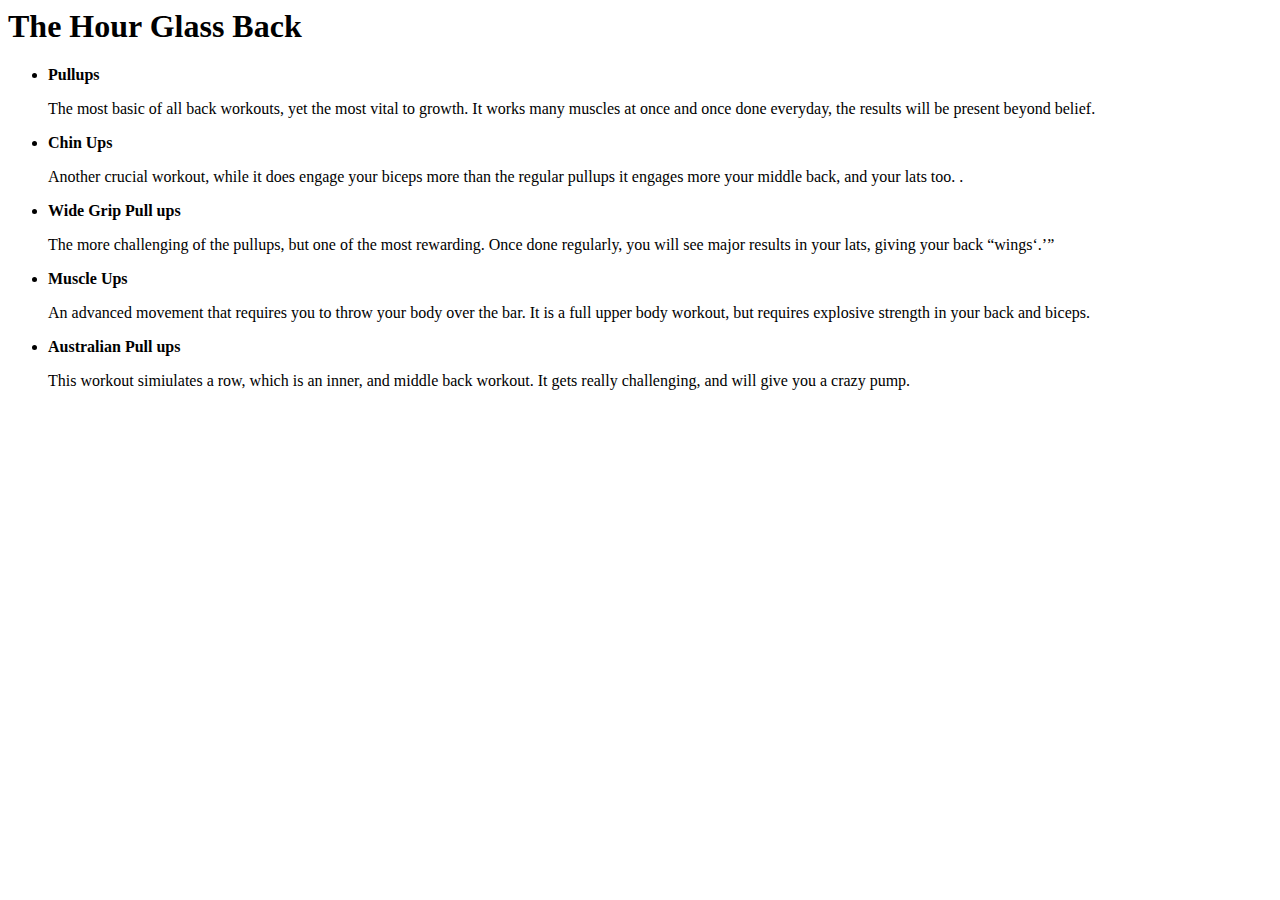
<file: Back.html>
<html>
  <main>
    <head><style type="text.css">
      body {background color= #989898; } </style> </head>
      <title> Back Workouts </title>
        <body>
          <h1> The Hour Glass Back </h1>
           <ul>
               <li> <b>Pullups</b></li> <p>The most basic of all back workouts, yet the most vital to growth. It works many muscles at
               once and once done everyday, the results will be present beyond belief.</p>
                <li> <b>Chin Ups</b></li><p> Another crucial workout, while it does engage your biceps more than the regular pullups
                 it engages more your middle back, and your lats too. .</p>
                <li> <b>Wide Grip Pull ups</b></li><p>The more challenging of the pullups, but one of the most rewarding. Once done
                regularly, you will see major results in your lats, giving your back <q>wings<q>.</p>
                <li> <b>Muscle Ups</b></li><p>An advanced movement that requires you to throw your body over the bar. It is a full 
                upper body workout, but requires explosive strength in your back and biceps.</p>
                <li><b> Australian Pull ups</b></li><p> This workout simiulates a row, which is an inner, and middle back workout.
                It gets really challenging, and will give you a crazy pump.
                
                </body>
                </main>
                </html>
</file>
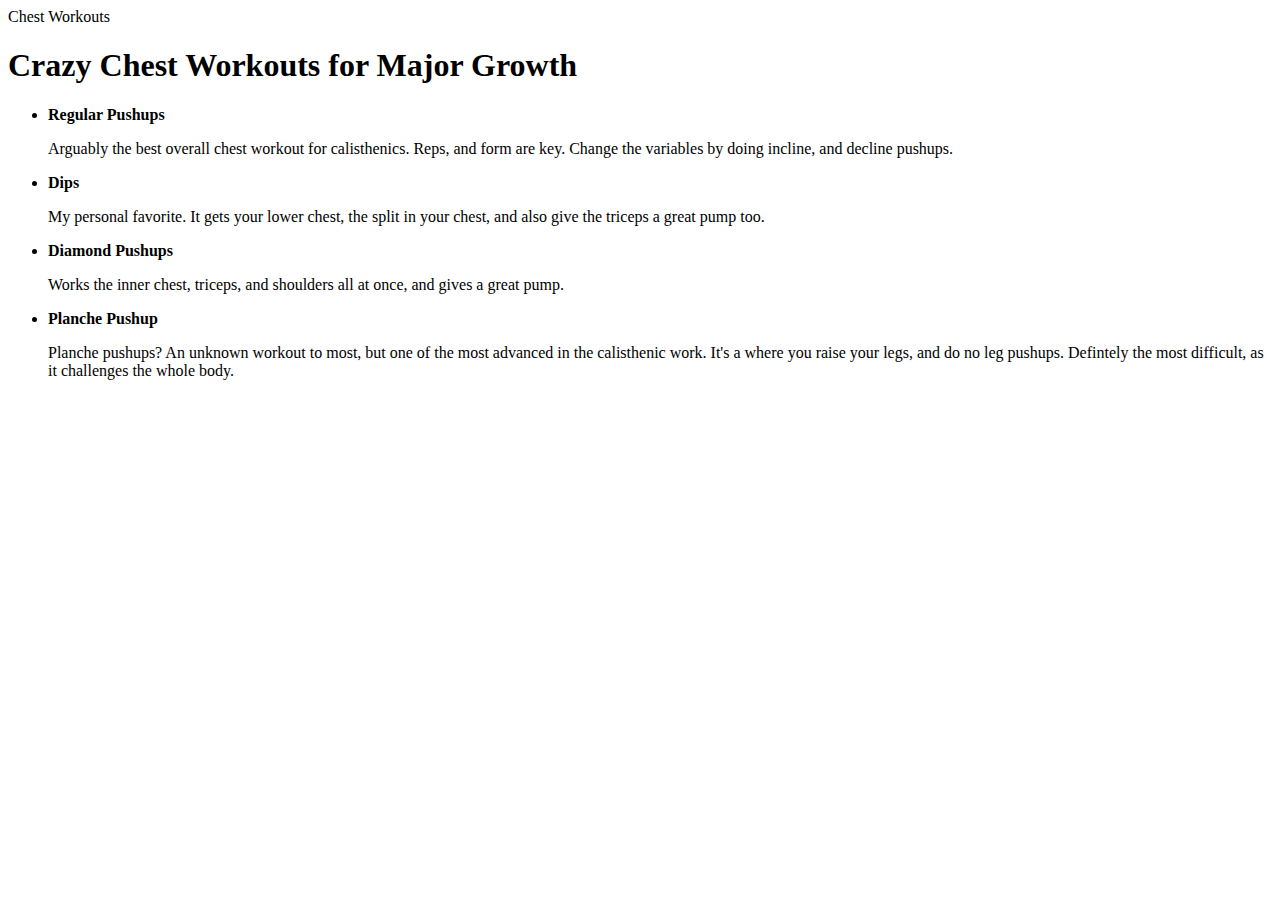
<file: Chest.html>
<html>
  <main>
    <head> Chest Workouts </head>
      <title> Chest Workouts </title>
        <body>
          <h1> Crazy Chest Workouts for Major Growth </h1>
           <ul>
               <li> <b> Regular Pushups</b></li> <p>Arguably the best overall chest workout for calisthenics. Reps, and form are key.
                Change the variables by doing incline, and decline pushups.</p>
                <li> <b>Dips</b></li><p> My personal favorite. It gets your lower chest, the split in your chest, and also
                give the triceps a great pump too.</p>
                <li> <b>Diamond Pushups</b></li><p> Works the inner chest, triceps, and shoulders all at once, and gives
                a great pump.</p>
                <li> <b>Planche Pushup</b></li><p> Planche pushups? An unknown workout to most, but one of the most advanced in the 
                calisthenic work. It's a where you raise your legs, and do no leg pushups. Defintely the most difficult,
                as it challenges the whole body. </p>
                
                </body>
                </main>
                </html>
</file>
